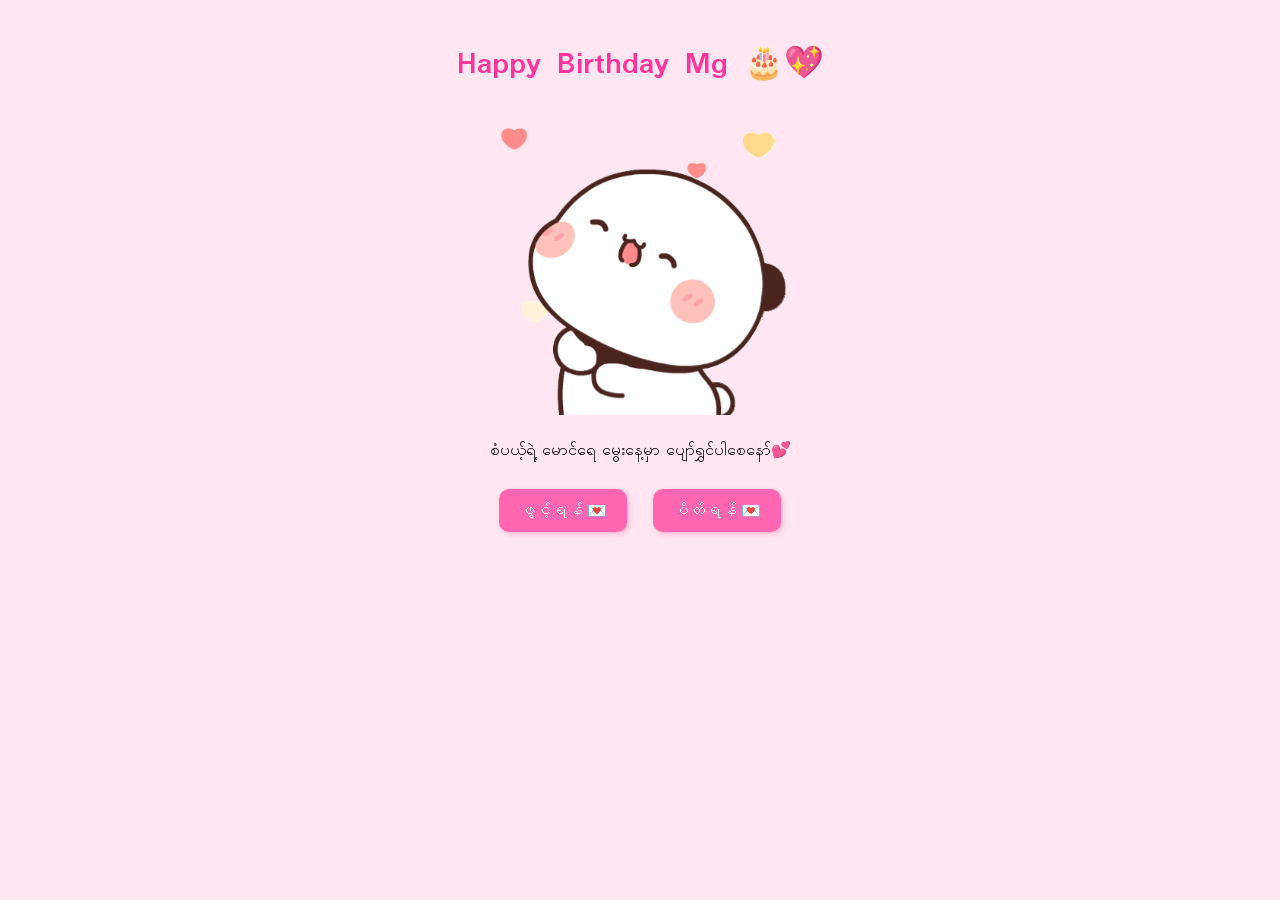
<file: index.html>
<!DOCTYPE html>
<html>
<head>
    <meta name="viewport" content="width=device-width, initial-scale=1.0">
    <title>Happy Birthday Mg</title>

    <link href="https://fonts.googleapis.com/css2?family=Padauk&display=swap" rel="stylesheet">

    <style>
        body {
            text-align: center;
            background-color: #ffe6f0;
            font-family: 'Padauk', 'Pyidaungsu', sans-serif;
            margin: 0;
            padding: 20px;
        }

        h1 {
            color: #ff3399;
            font-size: 28px;
        }

        img {
            width: 80%;
            max-width: 300px;
            border-radius: 20px;
        }

        p {
            font-size: 16px;
        }

        button {
            padding: 12px 20px;
            margin: 10px;
            background-color: #ff66b2;
            color: white;
            border: none;
            border-radius: 10px;
            cursor: pointer;
            box-shadow: 2px 2px 5px #ff006638;
            font-size: 16px;
        }

        button:hover {
            opacity: 0.95;
            transform: scale(0.95);
        }

        #message {
            margin-top: 15px;
            opacity: 0;
            transition: 0.5s;
            font-weight: bold;
            color: #ff0066;
        }

        /* 📱 Mobile (small devices) */
        @media (max-width: 480px) {
            h1 {
                font-size: 22px;
            }

            p {
                font-size: 14px;
            }

            button {
                width: 90%;
                font-size: 14px;
            }
        }

        /* 💻 Tablet */
        @media (min-width: 481px) and (max-width: 768px) {
            h1 {
                font-size: 26px;
            }

            img {
                width: 70%;
            }
        }

        /* 🖥 Desktop */
        @media (min-width: 769px) {
            h1 {
                font-size: 32px;
            }

            img {
                width: 300px;
            }
        }
    </style>
</head>

<body>

    <h1>Happy Birthday Mg 🎂💖</h1>

    <img src="image/mygif1.gif" alt="Our Photo">

    <p>စံပယ့်ရဲ့ မောင်ရေ မွေးနေ့မှာ ပျော်ရွှင်ပါစေနော်💕</p>

    <button id="openBtn">ဖွင့်ရန် 💌</button>
    <button id="closeBtn">ပိတ်ရန် 💌</button>

    <p id="message"></p>

    <script>
        const closeBtn = document.getElementById("closeBtn");
        const message = document.getElementById("message");

        closeBtn.addEventListener("click", function () {
            message.innerText = "ပိတ်လိုက်ရင် စံပယ် စိတ်ကောက်မှာနော် 😤💕";
            message.style.opacity = "1";
            closeBtn.style.display = "none";
        });

        const openBtn = document.getElementById("openBtn");
        openBtn.addEventListener("click", function () {
            window.location.href = "menu.html";
        });
    </script>

</body>
</html>
</file>
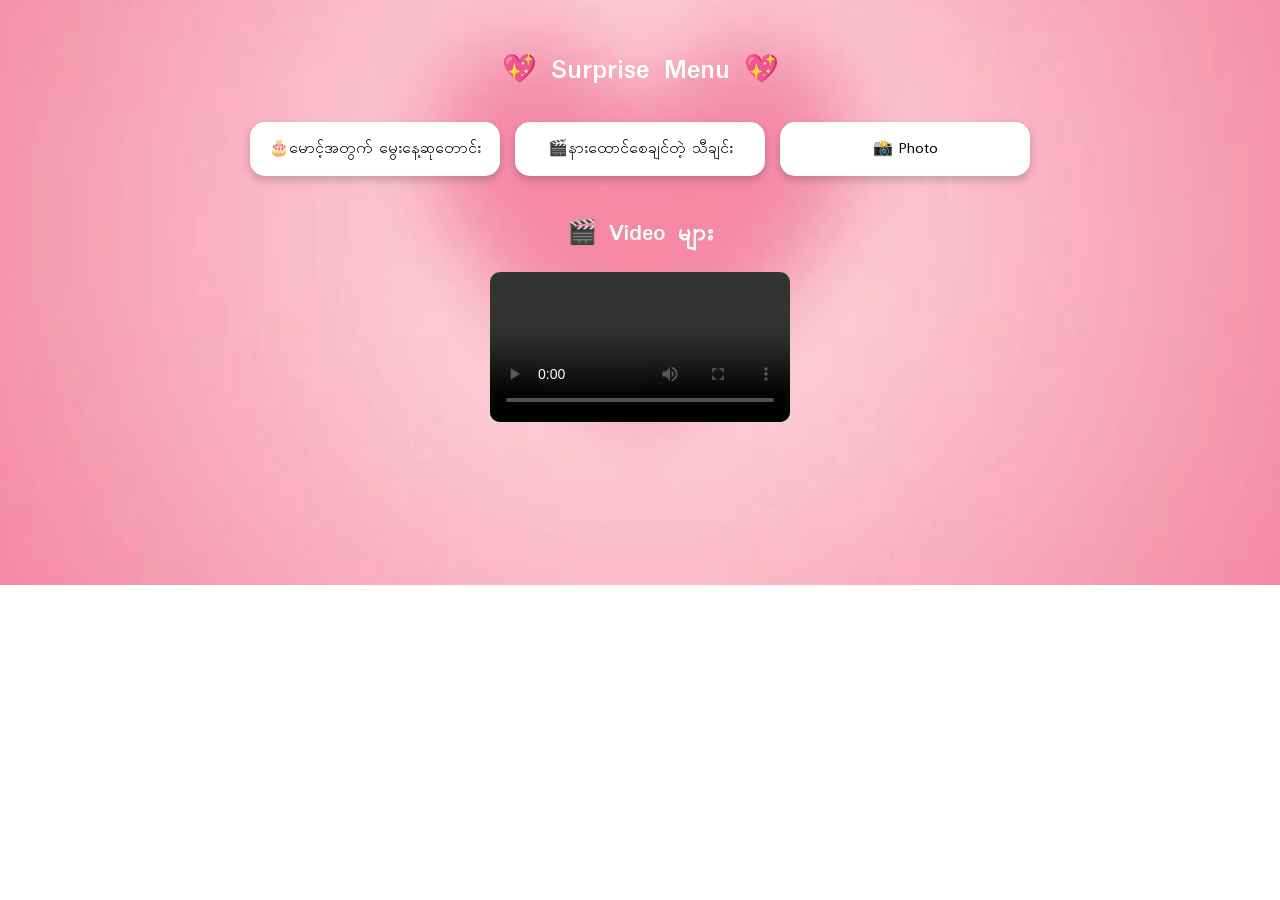
<file: menu.html>
<!DOCTYPE html>
<html>
<head>
<meta charset="UTF-8">
<meta name="viewport" content="width=device-width, initial-scale=1.0">
<title>Birthday Menu</title>

<link href="https://fonts.googleapis.com/css2?family=Padauk&display=swap" rel="stylesheet">

<style>
body{
    margin:0;
    padding:20px;
    text-align:center;
    font-family:'Padauk', sans-serif;
    background-image: url(image/photo_7.jpg);
    background-size: cover;
    background-position: center;
    background-repeat: no-repeat;
}

/* Title */
h1{
    color:white;
    margin-top:30px;
    font-size:28px;
}

/* Menu container */
.menu{
    margin-top:30px;
    display:flex;
    flex-wrap:wrap;
    justify-content:center;
    gap:15px;
}

/* Cards */
.card{
    background:white;
    width:220px;
    padding:15px;
    border-radius:15px;
    box-shadow:0 4px 8px rgba(0,0,0,0.2);
    cursor:pointer;
    transition:0.3s;
}

.card:hover{
    transform:scale(1.05);
    background:#ffe6f7;
}

/* Video Section */
#videoSection{
    margin-top:40px;
}

#videoSection h2{
    color:white;
}

/* Video Layout */
.video-container {
    display: flex;
    flex-wrap: wrap;
    justify-content: center;
    gap: 20px;
}

.video-card video{
    width:100%;
    max-width:320px;
    border-radius:10px;
}

/* Wish message */
#wishMessage{
    margin-top: 30px;
    font-size: 24px;
    color: #ff0066;
    font-weight: bold;
    animation: fadeIn 1s ease forwards;
}

@keyframes fadeIn {
    from {opacity: 0;}
    to {opacity: 1;}
}

/* 📱 Mobile */
@media (max-width: 600px){
    h1{
        font-size:22px;
    }

    .card{
        width:90%;
    }

    #wishMessage{
        font-size:20px;
    }
}

/* 📱 Tablet */
@media (min-width: 601px) and (max-width: 1024px){
    .card{
        width:45%;
    }
}

/* 💻 Desktop */
@media (min-width: 1025px){
    .card{
        width:220px;
    }
}

</style>
</head>

<body>

<h1>💖 Surprise Menu 💖</h1>

<div class="menu">
    <div class="card" id="wishCard">🎂မောင့်အတွက် မွေးနေ့ဆုတောင်း</div>
    <div class="card" id="videoCardBtn">🎬နားထောင်စေချင်တဲ့ သီချင်း</div>
    <div class="card" id="photoCard">📸 Photo</div>
</div>

<!-- Video Section -->
<div id="videoSection">
    <h2>🎬 Video များ</h2>

    <div class="video-container">
        <div class="video-card">
            <video controls>
                <source src="vedio/video_5.mp4" type="video/mp4">
            </video>
        </div>
    </div>
</div>

<script>
const wishCard = document.getElementById('wishCard');
const photoCard = document.getElementById('photoCard');
const videoCardBtn = document.getElementById('videoCardBtn');

wishCard.addEventListener('click', () => {
    window.location.href = "bdwish2.html";
});

photoCard.addEventListener('click', () => {
    window.location.href = "photofile.html";
});

videoCardBtn.addEventListener('click', () => {
    document.getElementById("videoSection").scrollIntoView({
        behavior: "smooth"
    });
});
</script>

</body>
</html>
</file>
